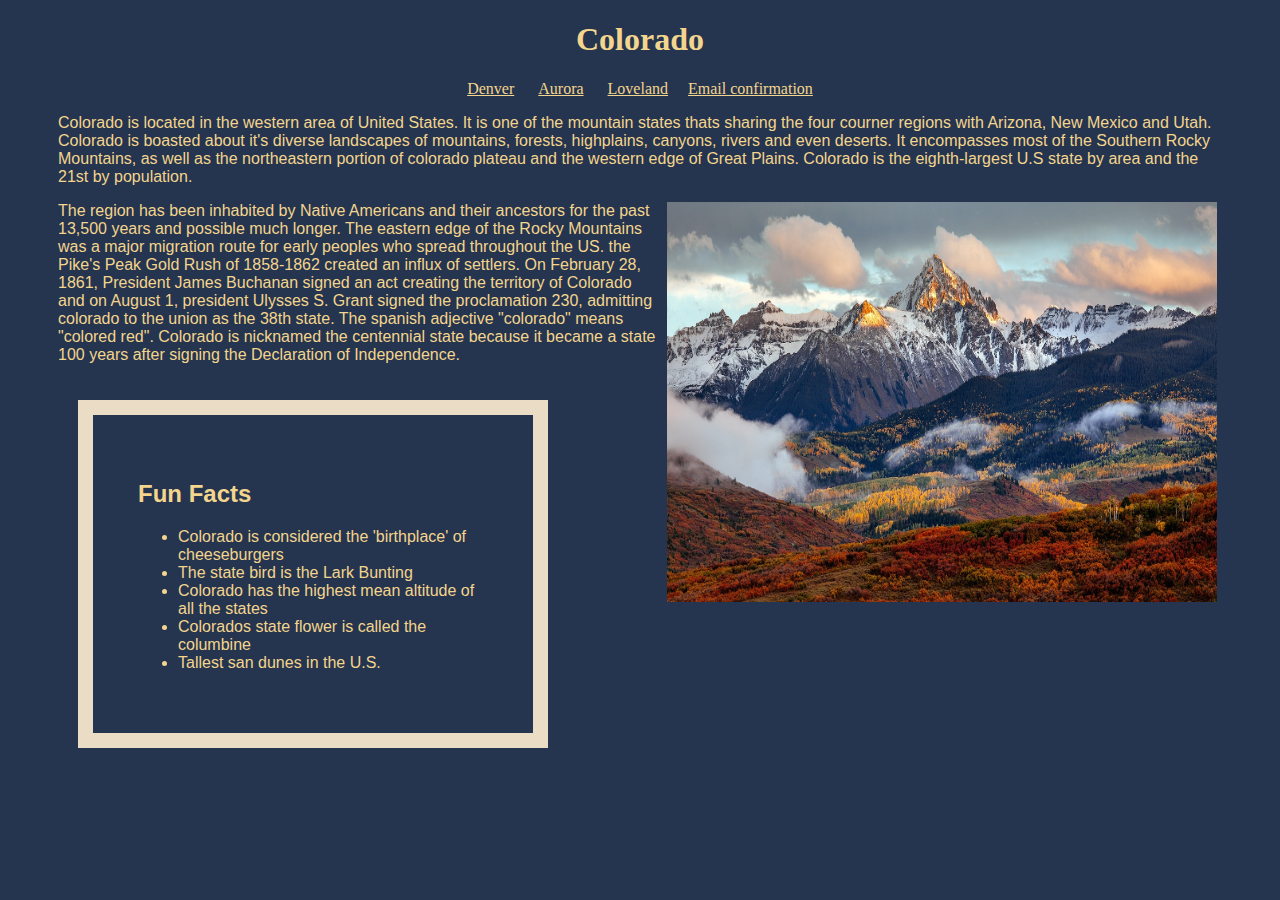
<file: homework/d277-front-end-web-development/index.html>
<!DOCTYPE html>
<html>
<head>
    <link rel="stylesheet" href="design.css">
    <title>Colorado</title>
</head>
<body>
    <header>
        <h1>Colorado</h1>
    </header>
    <nav style="text-align: center;">
        <a href="capitalcity.html">Denver</a> <a href="noncapitalcities1.html">Aurora</a> <a href="noncapitalcities2.html">Loveland</a><a href="webform.html" target="_blank">Email confirmation</a>
    </nav>
    <section>
        <p>
            Colorado is located in the western area of United States. It is one of the mountain states thats sharing 
            the four courner regions with Arizona, New Mexico and Utah. Colorado is boasted about it's diverse landscapes of mountains,
            forests, highplains, canyons, rivers and even deserts. It encompasses most of the Southern Rocky Mountains, as well as the
            northeastern portion of colorado plateau and the western edge of Great Plains. Colorado is the eighth-largest U.S state 
            by area and the 21st by population.  </p>
        <img class="one"src="colorado-mountains-4k.jpg" alt="Colorado Mountains">
        <p>
            The region has been inhabited by Native Americans and their ancestors for the past 13,500 years and possible much longer.
            The eastern edge of the Rocky Mountains was a major migration route for early peoples who spread throughout the US.
            the Pike's Peak Gold Rush of 1858-1862 created an influx of settlers. On February 28, 1861, President James Buchanan
            signed an act creating the territory of Colorado and on August 1, president Ulysses S. Grant signed the proclamation
            230, admitting colorado to the union as the 38th state. The spanish adjective "colorado" means "colored red". Colorado
            is nicknamed the centennial state because it became a state 100 years after signing the Declaration of Independence.        
        </p>
    </section>
    <div id="box">
        <h2>Fun Facts</h2>
        <ul>
            <li> Colorado is considered the 'birthplace' of cheeseburgers </li>
            <li> The state bird is the Lark Bunting </li>
            <li> Colorado has the highest mean altitude of all the states</li>
            <li> Colorados state flower is called the columbine</li>
            <li> Tallest san dunes in the U.S.</li>
        </ul>
    </div>
</body>
</html>
</file>
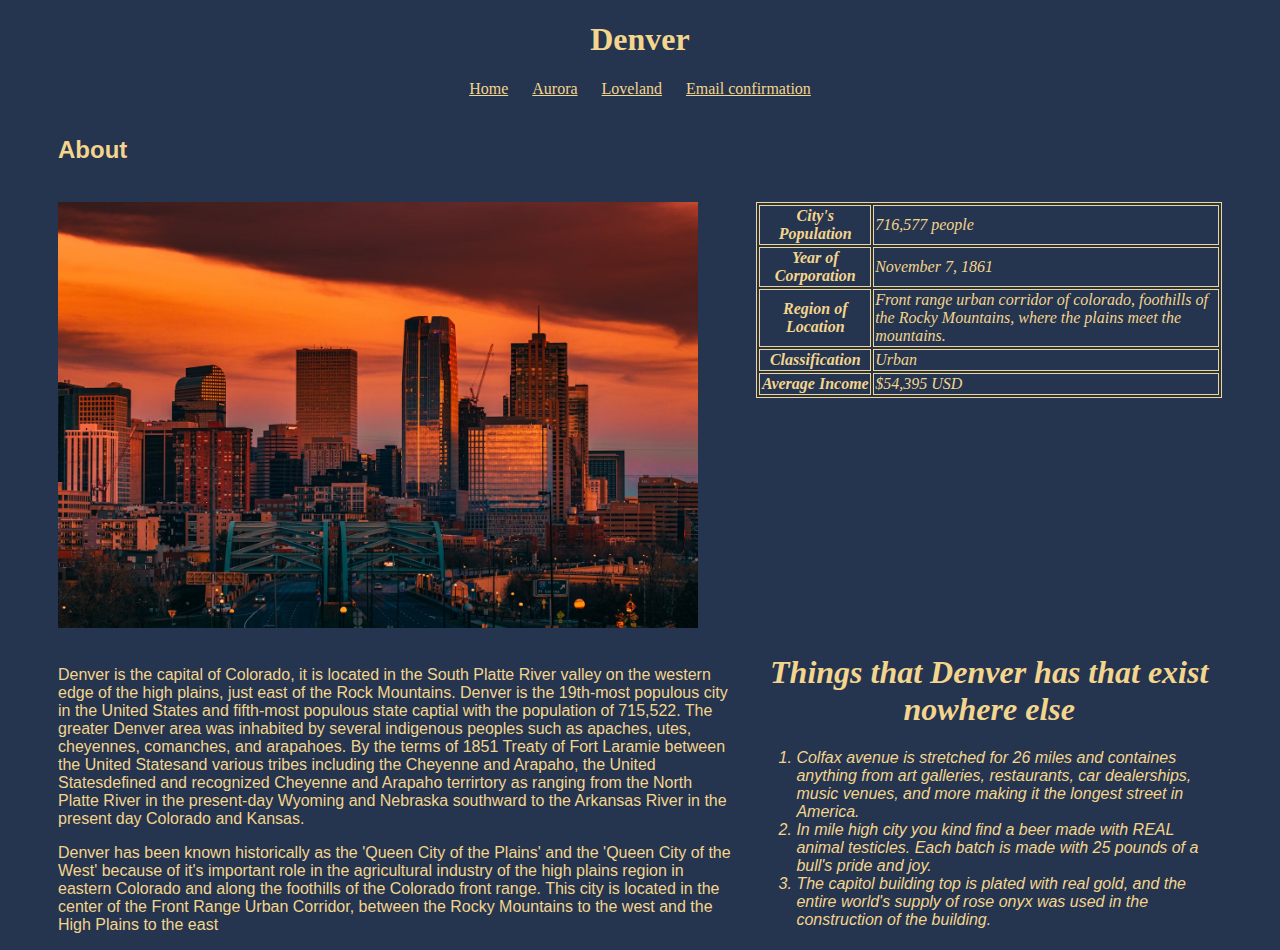
<file: homework/d277-front-end-web-development/capitalcity.html>
<!DOCTYPE html>
<html>
<head>
    <link rel="stylesheet" href="design.css">
    <title>Capital City</title>
</head>

<body>
    <header>
        <h1>Denver</h1>
    </header>
    <nav style="text-align: center;">
        <a href="index.html">Home</a> <a href="noncapitalcities1.html">Aurora</a> <a href="noncapitalcities2.html">Loveland</a> <a href="webform.html" target="_blank">Email confirmation</a>
    </nav>
    <br>
    <h2>About</h2>
    <br>
    <aside>
        <table id="table">
            <tr>    
                <th>City's Population</th>
                <td>716,577 people</td>  
            </tr>
            <tr>
                <th>Year of Corporation</th>
                <td>November 7, 1861</td>    
            </tr>
            <tr>
                <th>Region of Location</th>
                <td>Front range urban corridor of colorado, foothills of the Rocky Mountains, where the plains meet the mountains.</td>
            </tr> 
            <tr>
                <th>Classification</th>
                <td>Urban</td>
            </tr>
            <tr>
                <th>Average Income</th>
                <td>$54,395 USD</td>
            </tr>
        </table>
    </aside>
    <img src="photo-1616474632177-aefa7a4fbb1f.avif" alt="Colorado's capital">
    <br>
    <aside>
        <h1>Things that Denver has that exist nowhere else</h1>
        <ol>
            <li> Colfax avenue is stretched for 26 miles and containes anything from art galleries, restaurants, car dealerships, music venues, and more
                making it the longest street in America.
            </li>
            <li>
                In mile high city you kind find a beer made with REAL animal testicles. Each batch is made with 25 pounds of a bull's pride and joy.
            </li>
            <li>
                The capitol building top is plated with real gold, and the entire world's supply of rose onyx was used in the construction of the building.
            </li>
        </ol>
    </aside>
    <br>
    <section>
        <p> Denver is the capital of Colorado, it is located in the South Platte River valley on the western edge of the high plains, just east of the Rock Mountains.
            Denver is the 19th-most populous city in the United States and fifth-most populous state captial with the population of 715,522. The greater Denver area was inhabited by 
            several indigenous peoples such as apaches, utes, cheyennes, comanches, and arapahoes. By the terms of 1851 Treaty of Fort Laramie between the United Statesand various
            tribes including the Cheyenne and Arapaho, the United Statesdefined and recognized Cheyenne and Arapaho terrirtory as ranging from the North Platte River in the present-day
            Wyoming and Nebraska southward to the Arkansas River in the present day Colorado and Kansas.</p>
        
        <p>
            Denver has been known historically as the 'Queen City of the Plains' and the 'Queen City of the West' because of it's important role in the agricultural industry
            of the high plains region in eastern Colorado and along the foothills of the Colorado front range. This city is located in the center of the Front Range Urban Corridor,
            between the Rocky Mountains to the west and the High Plains to the east 
        </p>
   </section>
</body>
</html>
</file>
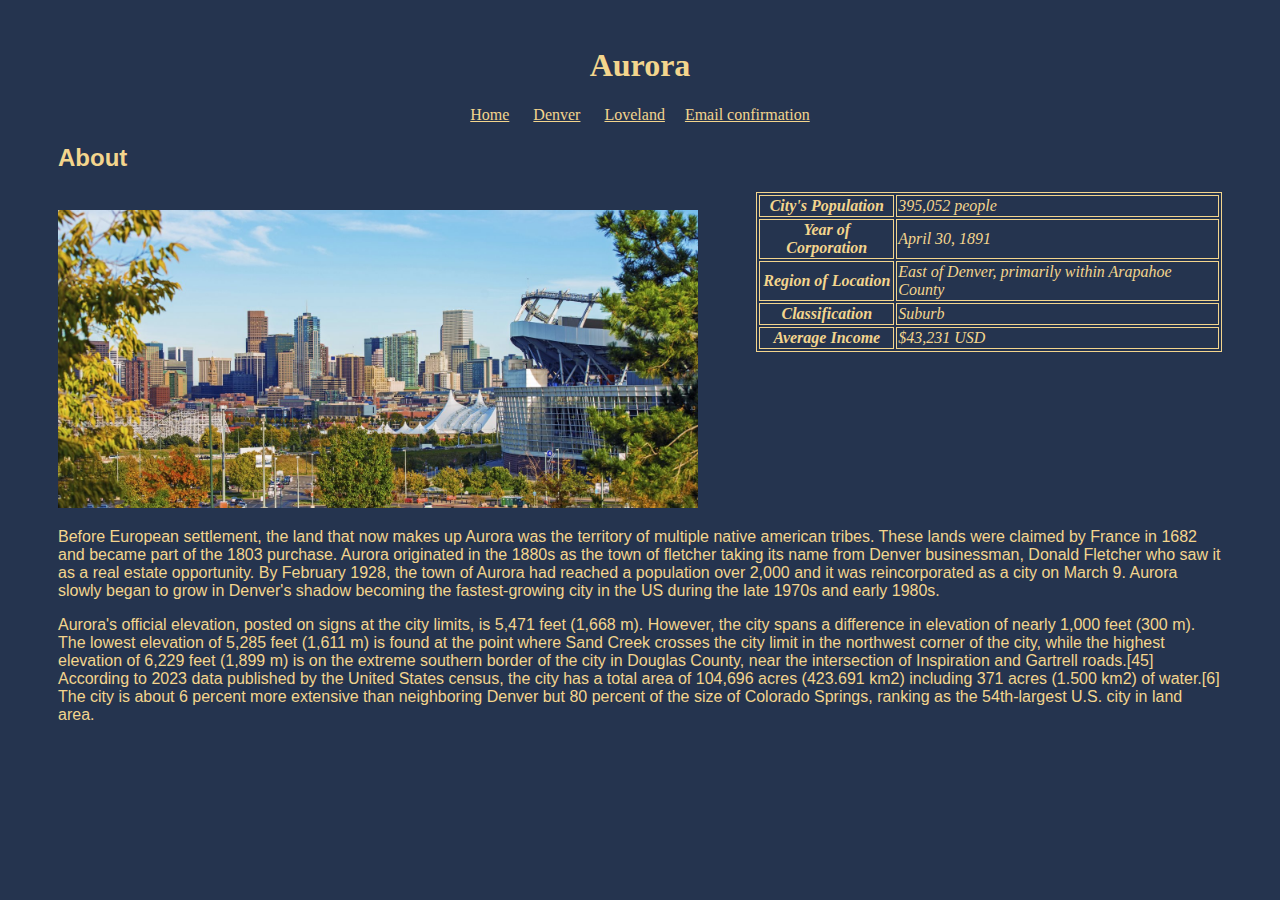
<file: homework/d277-front-end-web-development/noncapitalcities1.html>
<!DOCTYPE html>
<html>
<head>
    <link rel="stylesheet" href="design.css">
    <title>Aurora</title>
</head>

<br>
<body>
    <header>
        <h1>Aurora</h1>
    </header>
    <nav style="text-align: center;">
    <a href="index.html">Home</a> <a href="capitalcity.html">Denver</a> <a href="noncapitalcities2.html">Loveland</a><a href="webform.html" target="_blank">Email confirmation</a>
    </nav>
    <h2>About</h2>
    <aside>
        <table id="table">
            <tr>
                <th>City's Population</th>
                <td>395,052 people</td>  
            </tr>
            <tr>
                <th>Year of Corporation</th>
                <td>April 30, 1891</td>    
            </tr>
            <tr>
                <th>Region of Location</th>
                <td>East of Denver, primarily within Arapahoe County</td>
            </tr> 
            <tr>
                <th>Classification</th>
                <td>Suburb</td>
            </tr>
            <tr>
                <th>Average Income</th>
                <td>$43,231 USD</td>
            </tr>
        </table>
    </aside>
    <br>
    <img src="Aurora-Colorado1.jpg" alt="Aurora Town">
    <br>
    <section>
        <p>
            Before European settlement, the land that now makes up Aurora was the territory of multiple native american tribes. These lands
            were claimed by France in 1682 and became part of the 1803 purchase. Aurora originated in the 1880s as the town of fletcher taking
            its name from Denver businessman, Donald Fletcher who saw it as a real estate opportunity. By February 1928, the town of Aurora had reached a population
            over 2,000 and it was reincorporated as a city on March 9. Aurora slowly began to grow in Denver's shadow becoming the fastest-growing city
            in the US during the late 1970s and early 1980s.
        </p>
        <p>
            Aurora's official elevation, posted on signs at the city limits, is 5,471 feet (1,668 m). However, the city spans a difference in elevation of nearly 1,000 feet (300 m). 
            The lowest elevation of 5,285 feet (1,611 m) is found at the point where Sand Creek crosses the city limit in the northwest corner of the city, while the highest elevation 
            of 6,229 feet (1,899 m) is on the extreme southern border of the city in Douglas County, near the intersection of Inspiration and Gartrell roads.[45] According to 2023 data 
            published by the United States census, the city has a total area of 104,696 acres (423.691 km2) including 371 acres (1.500 km2) of water.[6] The city is about 6 percent more 
            extensive than neighboring Denver but 80 percent of the size of Colorado Springs, ranking as the 54th-largest U.S. city in land area.
        </p>
    </section>
</body>
</html>
</file>
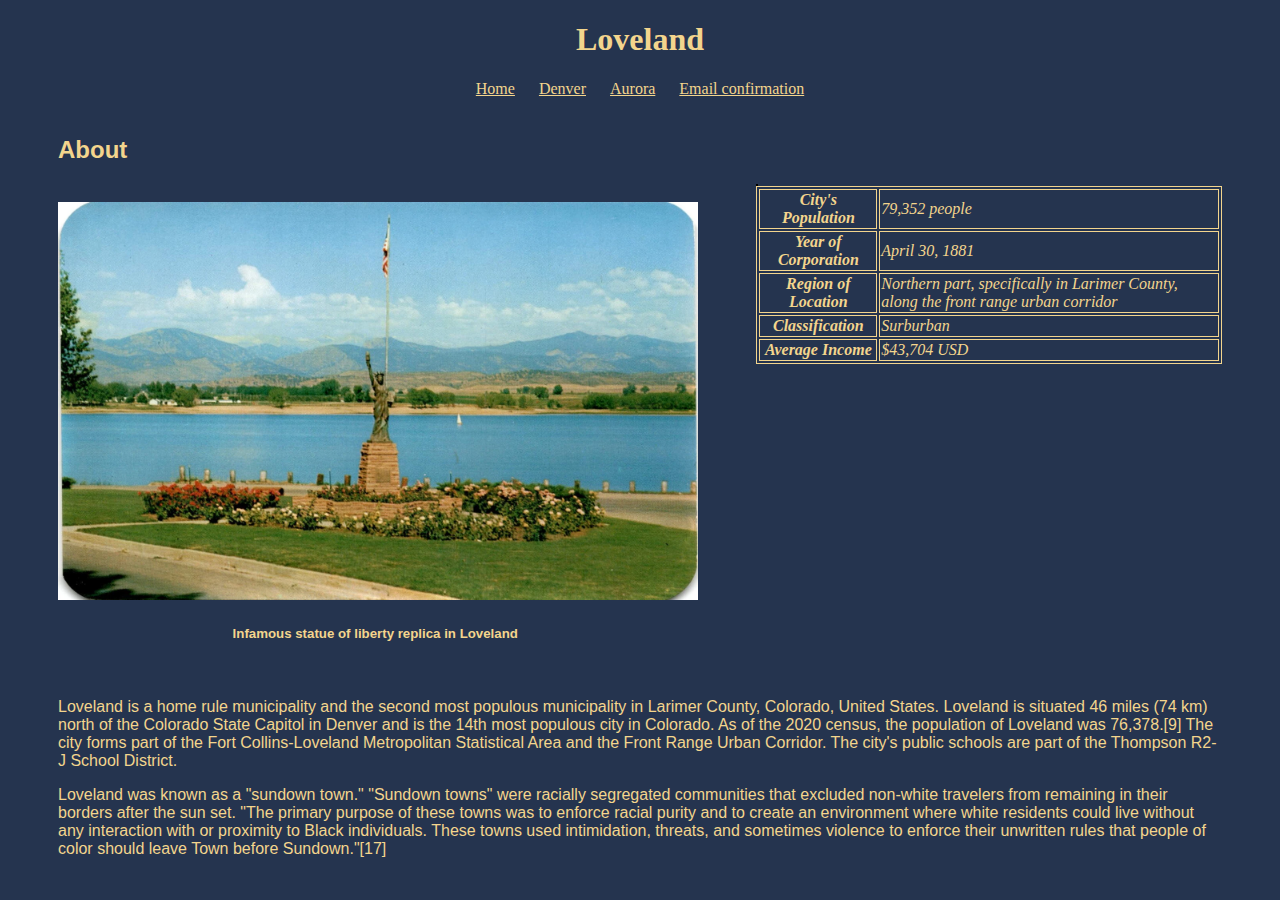
<file: homework/d277-front-end-web-development/noncapitalcities2.html>
<!DOCTYPE html>
<html>
<head>
    <link rel="stylesheet" href="design.css">
    <title>Loveland</title>
</head>
<body>
    <header>
        <h1>Loveland</h1>
    </header>
    <nav style="text-align: center;">
        <a href="index.html">Home</a> <a href="capitalcity.html">Denver</a> <a href="noncapitalcities1.html">Aurora</a> <a href="webform.html" target="_blank">Email confirmation</a>
    </nav>
    <br>
    <h2>About</h2>
    <aside>
        <table>
            <table id="table">
            <tr>
                <th>City's Population</th>
                <td>79,352 people</td>  
            </tr>
            <tr>
                <th>Year of Corporation</th>
                <td>April 30, 1881</td>    
            </tr>
            <tr>
                <th>Region of Location</th>
                <td>Northern part, specifically in Larimer County, along the front range urban corridor</td>
            </tr> 
            <tr>
                <th>Classification</th>
                <td>Surburban</td>
            </tr>
            <tr>
                <th>Average Income</th>
                <td>$43,704 USD</td>
            </tr>
        </table>
    </aside>
    <br>
    <div>
        <img src="s-l1600.webp" alt="Statue of Liberty Replica in Loveland">
        <h5>Infamous statue of liberty replica in Loveland</h5>
    </div>
    <br>
    <section>
        <p>
            Loveland is a home rule municipality and the second most populous municipality in Larimer County, Colorado, United States. 
            Loveland is situated 46 miles (74 km) north of the Colorado State Capitol in Denver and is the 14th most populous city in Colorado. 
            As of the 2020 census, the population of Loveland was 76,378.[9] The city forms part of the Fort Collins-Loveland Metropolitan Statistical 
            Area and the Front Range Urban Corridor. The city's public schools are part of the Thompson R2-J School District.
        </p>
        <p>
            Loveland was known as a "sundown town." "Sundown towns" were racially segregated communities that excluded non-white travelers from remaining 
            in their borders after the sun set. "The primary purpose of these towns was to enforce racial purity and to create an environment where white 
            residents could live without any interaction with or proximity to Black individuals. These towns used intimidation, threats, and sometimes violence 
            to enforce their unwritten rules that people of color should leave Town before Sundown."[17]
        </p>
        
    </section>

</body>
</html>
</file>
<file: homework/d277-front-end-web-development/design.css>
img{
    height: auto;
    width: 55%;
    float: middle;
    padding-right: 5px;
}
img.one{
    float: right;
    height:400px;
    width: 550px;
    padding-left: 5px
}
h2{
    font-weight: bold;
    font-family: Arial, Helvetica, sans-serif !important;
    color: #f3d58d;
}
div#box {
    position: absolute;
    width: 350px;
    border: 15px solid #EBDDC5;
    padding: 45px;
    margin: 20px;
}
p, li {
    font-size: medium;
    font-family: Arial, Helvetica, sans-serif !important;
    color: #f3d58d;
}
table, th, td{
    border: 1px solid; 
}
#table{
    width: 100%;
    color: #f3d58d;
}
h1, h4{
    text-align: center;
    color: #f3d58d;
}
h5{
    color: #f3d58d;
    font-family: Arial, Helvetica, sans-serif !important;
    position: relative;
    left: 15%;
}
body{
    background-color: #25344f;
    padding-left: 50px;
    padding-right: 50px;
}
a{
    color: #f3d58d;
    margin: 10px;
}
a:hover{
    background-color: #E5902c;
    font-size: 18px;
}
#stylingemail{
    color:#f3d58d;
    text-align: center;
    font-size: 20px;
    padding: 10px;
}
#stylingemail1{
    padding: 10px;
}
#question{
    padding: 20px;
}
aside {
  width: 40%;
  height: 50%;
  padding-left: 10px;
  margin-left: 10px;
  float: right;
  font-style: italic;
}
</file>
